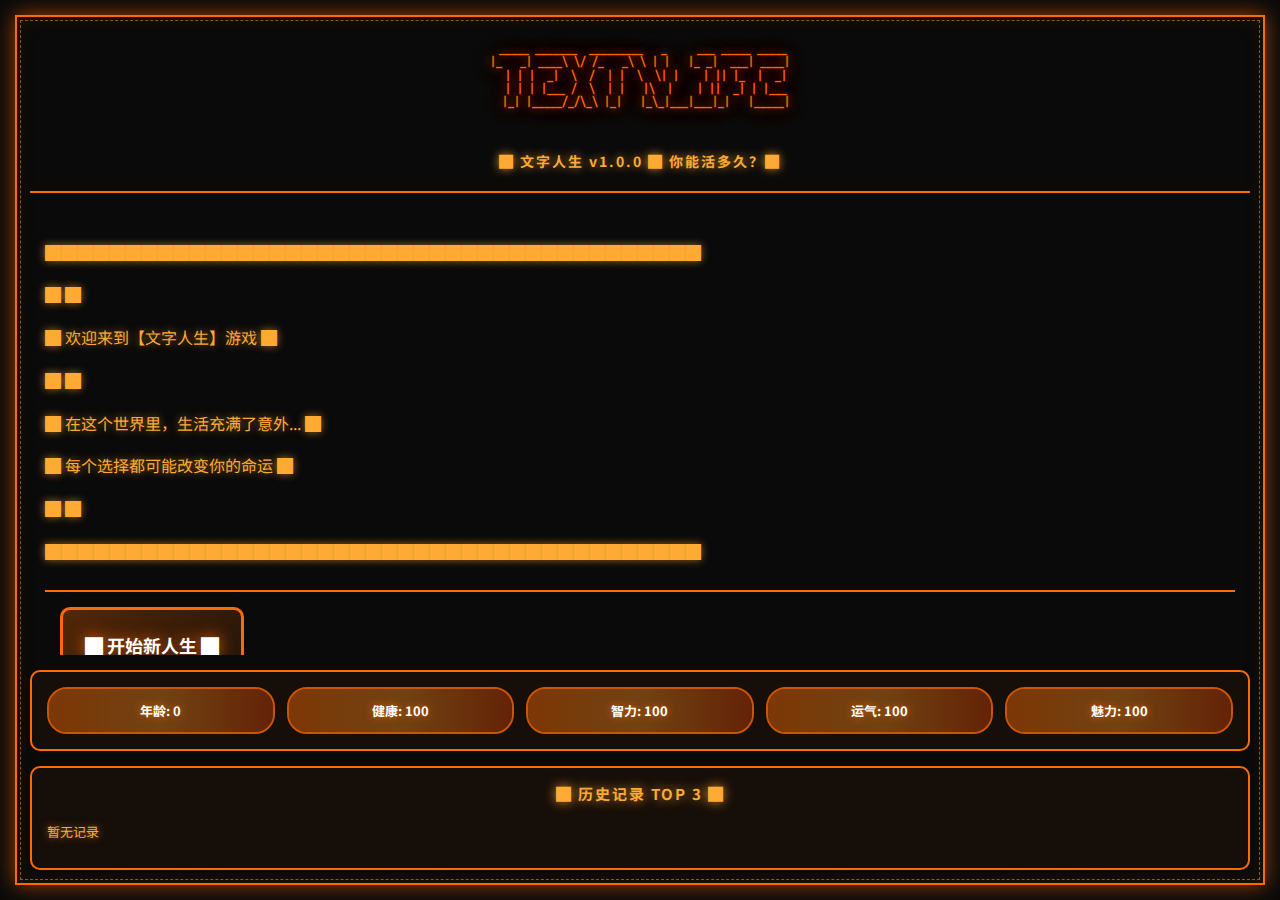
<file: index.html>
<!DOCTYPE html>
<html lang="zh-CN">
<head>
    <meta charset="UTF-8">
    <meta name="viewport" content="width=device-width, initial-scale=1.0">
    <title>TEXT LIFE - 文字人生</title>

    <!-- Google Fonts -->
    <link rel="preconnect" href="https://fonts.googleapis.com">
    <link rel="preconnect" href="https://fonts.gstatic.com" crossorigin>
    <link href="https://fonts.googleapis.com/css2?family=Orbitron:wght@400;700;900&family=Noto+Sans+SC:wght@400;700&family=Share+Tech+Mono&display=swap" rel="stylesheet">

    <link rel="stylesheet" href="style.css">
</head>
<body>
    <div id="terminal">
        <div id="header">
            <div class="ascii-art">
 _____ _______  _________   _     ___ _____ _____
|_   _| ____\ \/ /_   _\ \ | |   |_ _|  ___| ____|
  | | |  _|  \  /  | |  \  \| |    | || |_  |  _|
  | | | |___ /  \  | |   |\  |    | ||  _| | |___
  |_| |_____/_/\_\ |_|   |_\_|___|___|_|   |_____|

            </div>
            <div class="subtitle">█ 文字人生 v1.0.0 █ 你能活多久？█</div>
        </div>

        <div id="game-container">
            <div id="output"></div>
            <div id="choices"></div>
        </div>

        <div id="stats-bar">
            <span id="age">年龄: 0</span>
            <span id="health">健康: 100</span>
            <span id="intelligence">智力: 100</span>
            <span id="luck">运气: 100</span>
            <span id="charm">魅力: 100</span>
        </div>

        <div id="highscores">
            <div class="highscore-title">█ 历史记录 TOP 3 █</div>
            <div id="highscore-list"></div>
        </div>
    </div>

    <script src="particles.js"></script>
    <script src="config.js"></script>
    <script src="events.js"></script>
    <script src="game.js"></script>
</body>
</html>
</file>
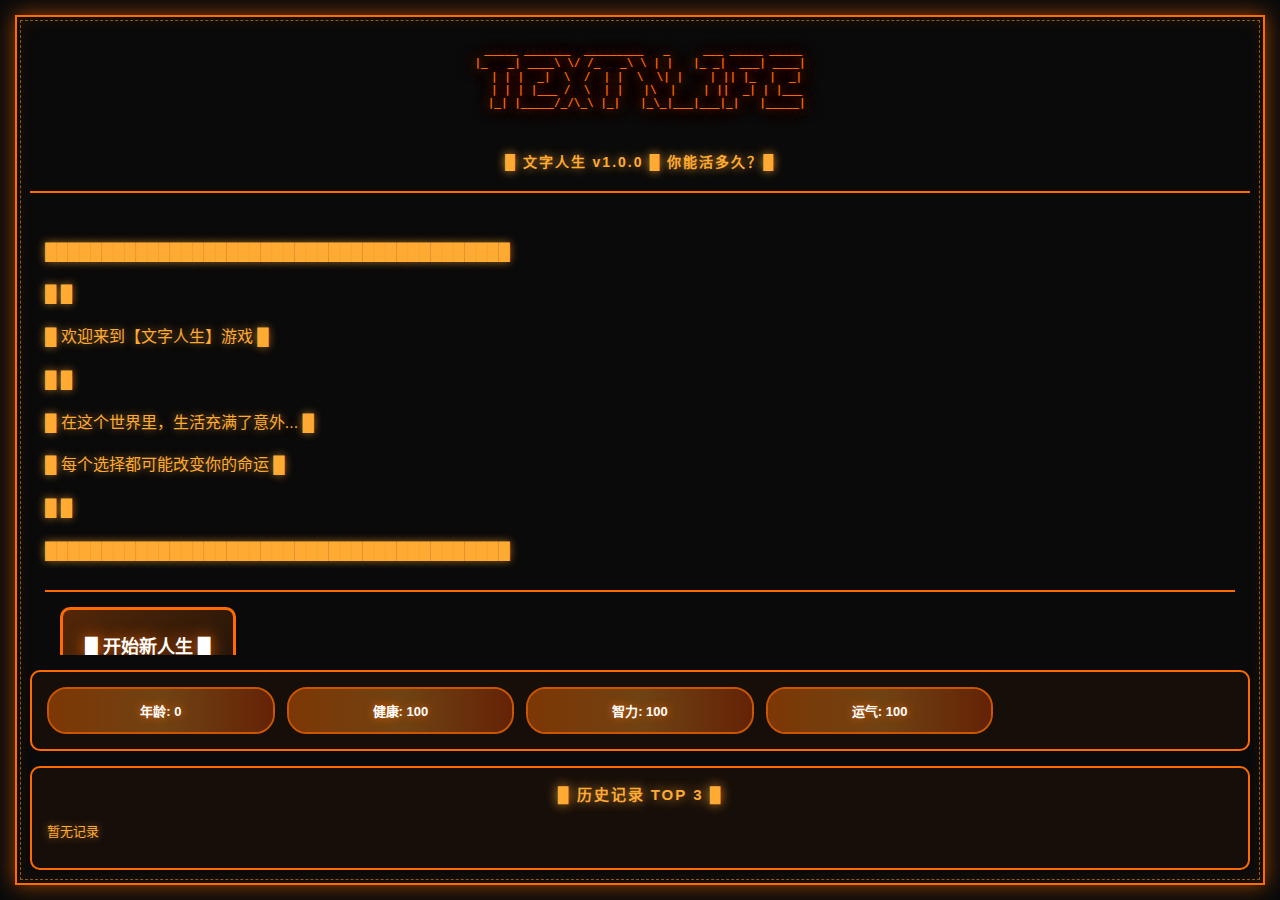
<file: src/index.html>
<!DOCTYPE html>
<html lang="zh-CN">
<head>
    <meta charset="UTF-8">
    <meta name="viewport" content="width=device-width, initial-scale=1.0">
    <title>文字人生 - Text Life</title>
    <link rel="stylesheet" href="style.css">
</head>
<body>
    <div id="terminal">
        <div id="header">
            <div class="ascii-art">
 _____ _______  _________   _     ___ _____ _____
|_   _| ____\ \/ /_   _\ \ | |   |_ _|  ___| ____|
  | | |  _|  \  /  | |  \  \| |    | || |_  |  _|
  | | | |___ /  \  | |   |\  |    | ||  _| | |___
  |_| |_____/_/\_\ |_|   |_\_|___|___|_|   |_____|

            </div>
            <div class="subtitle">█ 文字人生 v1.0.0 █ 你能活多久？█</div>
        </div>

        <div id="game-container">
            <div id="output"></div>
            <div id="choices"></div>
        </div>

        <div id="stats-bar">
            <span id="age">年龄: 0</span>
            <span id="health">健康: 100</span>
            <span id="intelligence">智力: 100</span>
            <span id="luck">运气: 100</span>
        </div>

        <div id="highscores">
            <div class="highscore-title">█ 历史记录 TOP 3 █</div>
            <div id="highscore-list"></div>
        </div>
    </div>

    <script src="config.js"></script>
    <script src="game.js"></script>
</body>
</html>
</file>
<file: style.css>
/* ============================================
   TEXT LIFE - 橙色赛博朋克风格
   ============================================ */

/* CSS 变量系统 */
:root {
    /* 橙色主题色 */
    --primary-orange: #FF6B00;
    --secondary-orange: #FF4500;
    --accent-orange: #FFAA33;
    --dark-orange: #CC5500;

    /* 背景色 */
    --bg-black: #000000;
    --bg-dark: #0a0a0a;
    --bg-panel: rgba(255, 107, 0, 0.05);

    /* 文字颜色 */
    --text-primary: #FF6B00;
    --text-secondary: #FFAA33;
    --text-dim: #CC5500;
    --text-white: #FFFFFF;

    /* 状态颜色 */
    --color-success: #00FF88;
    --color-failure: #FF4444;
    --color-death: #FF0000;
    --color-age: #FFD700;

    /* 字体 */
    --font-primary: 'Orbitron', 'Courier New', monospace;
    --font-chinese: 'Noto Sans SC', sans-serif;
    --font-mono: 'Share Tech Mono', 'Consolas', monospace;
}

* {
    margin: 0;
    padding: 0;
    box-sizing: border-box;
}

body {
    background: var(--bg-black);
    color: var(--text-primary);
    font-family: var(--font-mono);
    overflow: hidden;
    position: relative;
}

/* 橙色扫描线背景 */
body::before {
    content: '';
    position: fixed;
    top: 0;
    left: 0;
    width: 100%;
    height: 100%;
    background-image:
        repeating-linear-gradient(
            0deg,
            rgba(255, 107, 0, 0.03) 0px,
            transparent 1px,
            transparent 2px,
            rgba(255, 107, 0, 0.03) 3px
        );
    animation: scanlines 4s linear infinite;
    pointer-events: none;
    z-index: 1;
}

@keyframes scanlines {
    0% {
        background-position: 0 0;
    }
    100% {
        background-position: 0 100%;
    }
}

/* 全屏终端容器 */
#terminal {
    width: 100vw;
    height: 100vh;
    padding: 30px;
    display: flex;
    flex-direction: column;
    position: relative;
    z-index: 2;
    background: var(--bg-dark);
}

/* 双线发光边框系统 */
#terminal::before {
    content: '';
    position: absolute;
    top: 15px;
    left: 15px;
    right: 15px;
    bottom: 15px;
    border: 2px solid var(--primary-orange);
    box-shadow:
        0 0 20px rgba(255, 107, 0, 0.6),
        inset 0 0 20px rgba(255, 107, 0, 0.1);
    pointer-events: none;
    z-index: 1;
    animation: borderFlow 2s linear infinite;
}

#terminal::after {
    content: '';
    position: absolute;
    top: 20px;
    left: 20px;
    right: 20px;
    bottom: 20px;
    border: 1px dashed var(--accent-orange);
    opacity: 0.5;
    pointer-events: none;
    z-index: 1;
}

@keyframes borderFlow {
    0%, 100% {
        box-shadow:
            0 0 20px rgba(255, 107, 0, 0.6),
            inset 0 0 20px rgba(255, 107, 0, 0.1);
    }
    50% {
        box-shadow:
            0 0 30px rgba(255, 107, 0, 0.8),
            inset 0 0 30px rgba(255, 107, 0, 0.15);
    }
}

/* 头部区域 */
#header {
    text-align: center;
    margin-bottom: 20px;
    border-bottom: 2px solid var(--primary-orange);
    padding-bottom: 20px;
    position: relative;
    z-index: 10;
}

/* TEXT LIFE Logo 增强 */
.ascii-art {
    font-size: 11px;
    line-height: 1.2;
    white-space: pre;
    color: var(--primary-orange);
    text-shadow:
        0 0 10px rgba(255, 107, 0, 0.8),
        0 0 20px rgba(255, 107, 0, 0.6),
        0 0 30px rgba(255, 107, 0, 0.4);
    font-family: var(--font-mono);
    font-weight: bold;
    animation: logoBreathing 2s ease-in-out infinite;
}

@keyframes logoBreathing {
    0%, 100% {
        opacity: 1;
        text-shadow:
            0 0 10px rgba(255, 107, 0, 0.8),
            0 0 20px rgba(255, 107, 0, 0.6),
            0 0 30px rgba(255, 107, 0, 0.4);
    }
    50% {
        opacity: 0.85;
        text-shadow:
            0 0 15px rgba(255, 107, 0, 1),
            0 0 30px rgba(255, 107, 0, 0.8),
            0 0 45px rgba(255, 107, 0, 0.6);
    }
}

.subtitle {
    font-size: 14px;
    margin-top: 15px;
    color: var(--accent-orange);
    text-shadow: 0 0 10px rgba(255, 170, 51, 0.8);
    font-family: var(--font-chinese);
    font-weight: bold;
    letter-spacing: 2px;
}

/* 游戏容器 */
#game-container {
    flex: 1;
    overflow-y: auto;
    padding: 15px;
    margin-bottom: 15px;
    position: relative;
    z-index: 10;
    scrollbar-width: thin;
    scrollbar-color: var(--primary-orange) var(--bg-black);
}

#game-container::-webkit-scrollbar {
    width: 10px;
}

#game-container::-webkit-scrollbar-track {
    background: var(--bg-black);
    border-left: 1px solid var(--dark-orange);
}

#game-container::-webkit-scrollbar-thumb {
    background: linear-gradient(180deg, var(--primary-orange), var(--secondary-orange));
    border-radius: 5px;
    border: 1px solid var(--accent-orange);
}

#game-container::-webkit-scrollbar-thumb:hover {
    background: linear-gradient(180deg, var(--accent-orange), var(--primary-orange));
}

/* 输出文本 */
#output {
    margin-bottom: 20px;
}

.line {
    margin: 6px 0;
    padding: 4px 0;
    line-height: 1.8;
    font-family: var(--font-chinese);
    animation: fadeIn 0.4s ease-in;
}

@keyframes fadeIn {
    from {
        opacity: 0;
        transform: translateX(-10px);
    }
    to {
        opacity: 1;
        transform: translateX(0);
    }
}

/* 年龄标记样式 */
.line.age {
    color: var(--color-age);
    font-weight: bold;
    font-size: 1.15em;
    margin: 25px 0 12px 0;
    padding: 10px 0;
    border-top: 2px solid var(--primary-orange);
    border-bottom: 2px solid var(--primary-orange);
    text-shadow:
        0 0 10px rgba(255, 215, 0, 0.8),
        0 0 20px rgba(255, 215, 0, 0.5);
    text-align: center;
    background: rgba(255, 215, 0, 0.08);
    letter-spacing: 3px;
}

.line.system {
    color: var(--accent-orange);
    text-shadow: 0 0 8px rgba(255, 170, 51, 0.6);
}

.line.event {
    color: var(--text-white);
    text-shadow: 0 0 8px rgba(255, 107, 0, 0.8);
    background: linear-gradient(90deg,
        rgba(255, 107, 0, 0.15) 0%,
        rgba(255, 107, 0, 0.05) 100%);
    padding: 12px 15px;
    margin: 10px 0;
    border-left: 4px solid var(--primary-orange);
    border-radius: 0 8px 8px 0;
}

.line.normal {
    color: var(--text-secondary);
}

.line.death {
    color: var(--color-death);
    text-shadow:
        0 0 15px rgba(255, 0, 0, 0.8),
        0 0 25px rgba(255, 0, 0, 0.5);
    font-weight: bold;
    animation: deathFlash 0.5s ease-in-out 3;
}

@keyframes deathFlash {
    0%, 100% {
        opacity: 1;
        transform: scale(1);
    }
    50% {
        opacity: 0.5;
        transform: scale(1.02);
    }
}

.line.success {
    color: var(--color-success);
    text-shadow: 0 0 8px rgba(0, 255, 136, 0.6);
}

.line.failure {
    color: var(--color-failure);
    text-shadow: 0 0 8px rgba(255, 68, 68, 0.6);
}

/* 选项按钮区域 */
#choices {
    padding: 15px;
    border-top: 2px solid var(--primary-orange);
    position: relative;
    z-index: 10;
}

/* SVG六边形按钮 */
.choice-button {
    display: block;
    width: 100%;
    margin: 12px 0;
    padding: 18px 25px;
    background: linear-gradient(135deg,
        rgba(255, 107, 0, 0.15) 0%,
        rgba(255, 107, 0, 0.05) 100%);
    border: 2px solid var(--primary-orange);
    color: var(--text-white);
    font-family: var(--font-chinese);
    font-size: 16px;
    font-weight: bold;
    cursor: pointer;
    transition: all 0.3s ease;
    text-align: left;
    position: relative;
    overflow: hidden;
    border-radius: 8px;
    clip-path: polygon(
        10px 0%, calc(100% - 10px) 0%,
        100% 10px, 100% calc(100% - 10px),
        calc(100% - 10px) 100%, 10px 100%,
        0% calc(100% - 10px), 0% 10px
    );
}

.choice-button::before {
    content: "▸ ";
    margin-right: 8px;
    color: var(--primary-orange);
    font-size: 1.2em;
}

.choice-button::after {
    content: '';
    position: absolute;
    top: 0;
    left: -100%;
    width: 100%;
    height: 100%;
    background: linear-gradient(90deg,
        transparent,
        rgba(255, 107, 0, 0.3),
        transparent);
    transition: left 0.5s ease;
}

.choice-button:hover {
    background: linear-gradient(135deg,
        rgba(255, 107, 0, 0.3) 0%,
        rgba(255, 107, 0, 0.15) 100%);
    box-shadow:
        0 0 20px rgba(255, 107, 0, 0.6),
        inset 0 0 20px rgba(255, 107, 0, 0.2);
    border-color: var(--accent-orange);
    transform: translateX(5px);
}

.choice-button:hover::after {
    left: 100%;
}

.choice-button:active {
    transform: scale(0.98) translateX(5px);
}

.choice-button.dangerous {
    border-color: var(--color-death);
    background: linear-gradient(135deg,
        rgba(255, 0, 0, 0.15) 0%,
        rgba(255, 0, 0, 0.05) 100%);
}

.choice-button.dangerous:hover {
    background: linear-gradient(135deg,
        rgba(255, 0, 0, 0.3) 0%,
        rgba(255, 0, 0, 0.15) 100%);
    box-shadow:
        0 0 20px rgba(255, 0, 0, 0.6),
        inset 0 0 20px rgba(255, 0, 0, 0.2);
}

/* 圆角渐变进度条状态栏 */
#stats-bar {
    display: grid;
    grid-template-columns: repeat(5, 1fr);
    gap: 12px;
    padding: 15px;
    border: 2px solid var(--primary-orange);
    background: var(--bg-panel);
    position: relative;
    z-index: 10;
    border-radius: 10px;
}

#stats-bar span {
    position: relative;
    padding: 12px 15px;
    background: linear-gradient(90deg,
        rgba(255, 107, 0, 0.2) 0%,
        rgba(255, 107, 0, 0.05) 100%);
    border: 2px solid var(--dark-orange);
    border-radius: 20px;
    font-size: 13px;
    font-family: var(--font-chinese);
    font-weight: bold;
    color: var(--text-white);
    text-align: center;
    text-shadow: 0 0 8px rgba(255, 107, 0, 0.8);
    overflow: hidden;
}

#stats-bar span::before {
    content: '';
    position: absolute;
    top: 0;
    left: 0;
    height: 100%;
    width: var(--progress, 100%);
    background: linear-gradient(90deg,
        var(--primary-orange) 0%,
        var(--accent-orange) 50%,
        var(--secondary-orange) 100%);
    opacity: 0.3;
    z-index: -1;
    transition: width 0.5s ease;
    border-radius: 18px;
}

/* 排行榜 */
#highscores {
    margin-top: 15px;
    padding: 15px;
    border: 2px solid var(--primary-orange);
    background: var(--bg-panel);
    max-height: 200px;
    border-radius: 10px;
    position: relative;
    z-index: 10;
    overflow-y: auto;
    scrollbar-width: thin;
    scrollbar-color: var(--primary-orange) var(--bg-black);
}

#highscores::-webkit-scrollbar {
    width: 8px;
}

#highscores::-webkit-scrollbar-track {
    background: var(--bg-black);
}

#highscores::-webkit-scrollbar-thumb {
    background: var(--primary-orange);
    border-radius: 4px;
}

.highscore-title {
    text-align: center;
    margin-bottom: 12px;
    font-weight: bold;
    font-family: var(--font-chinese);
    color: var(--accent-orange);
    text-shadow: 0 0 12px rgba(255, 170, 51, 0.8);
    font-size: 15px;
    letter-spacing: 2px;
}

#highscore-list {
    font-size: 13px;
    font-family: var(--font-chinese);
}

.highscore-item {
    padding: 8px;
    margin: 5px 0;
    border-left: 4px solid var(--primary-orange);
    padding-left: 12px;
    background: linear-gradient(90deg,
        rgba(255, 107, 0, 0.1) 0%,
        transparent 100%);
    border-radius: 0 5px 5px 0;
    color: var(--text-secondary);
}

/* 按钮组 */
.button-group {
    display: flex;
    gap: 15px;
    margin-top: 15px;
}

.start-button {
    flex: 1;
    padding: 22px;
    background: linear-gradient(135deg,
        rgba(255, 107, 0, 0.3) 0%,
        rgba(255, 107, 0, 0.1) 100%);
    border: 3px solid var(--primary-orange);
    color: var(--text-white);
    font-family: var(--font-chinese);
    font-size: 18px;
    font-weight: bold;
    cursor: pointer;
    transition: all 0.3s ease;
    text-shadow: 0 0 15px rgba(255, 107, 0, 0.8);
    border-radius: 10px;
    position: relative;
    overflow: hidden;
}

.start-button::before {
    content: '';
    position: absolute;
    top: 50%;
    left: 50%;
    width: 0;
    height: 0;
    border-radius: 50%;
    background: rgba(255, 170, 51, 0.4);
    transform: translate(-50%, -50%);
    transition: width 0.6s ease, height 0.6s ease;
}

.start-button:hover::before {
    width: 300%;
    height: 300%;
}

.start-button:hover {
    background: linear-gradient(135deg,
        rgba(255, 107, 0, 0.5) 0%,
        rgba(255, 107, 0, 0.2) 100%);
    box-shadow:
        0 0 30px rgba(255, 107, 0, 0.8),
        inset 0 0 20px rgba(255, 107, 0, 0.3);
    border-color: var(--accent-orange);
    transform: scale(1.03);
}

.start-button:active {
    transform: scale(0.98);
}

/* 加载动画 */
.loading {
    text-align: center;
    font-size: 20px;
    color: var(--accent-orange);
    text-shadow: 0 0 10px rgba(255, 170, 51, 0.8);
}

.loading::after {
    content: "...";
    animation: dots 1.5s steps(4, end) infinite;
}

@keyframes dots {
    0%, 20% {
        content: ".";
    }
    40% {
        content: "..";
    }
    60%, 100% {
        content: "...";
    }
}
</file>
<file: src/style.css>
/* ============================================
   TEXT LIFE - 橙色赛博朋克风格
   ============================================ */

/* CSS 变量系统 */
:root {
    /* 橙色主题色 */
    --primary-orange: #FF6B00;
    --secondary-orange: #FF4500;
    --accent-orange: #FFAA33;
    --dark-orange: #CC5500;

    /* 背景色 */
    --bg-black: #000000;
    --bg-dark: #0a0a0a;
    --bg-panel: rgba(255, 107, 0, 0.05);

    /* 文字颜色 */
    --text-primary: #FF6B00;
    --text-secondary: #FFAA33;
    --text-dim: #CC5500;
    --text-white: #FFFFFF;

    /* 状态颜色 */
    --color-success: #00FF88;
    --color-failure: #FF4444;
    --color-death: #FF0000;
    --color-age: #FFD700;

    /* 字体 */
    --font-primary: 'Orbitron', 'Courier New', monospace;
    --font-chinese: 'Noto Sans SC', sans-serif;
    --font-mono: 'Share Tech Mono', 'Consolas', monospace;
}

* {
    margin: 0;
    padding: 0;
    box-sizing: border-box;
}

body {
    background: var(--bg-black);
    color: var(--text-primary);
    font-family: var(--font-mono);
    overflow: hidden;
    position: relative;
}

/* 橙色扫描线背景 */
body::before {
    content: '';
    position: fixed;
    top: 0;
    left: 0;
    width: 100%;
    height: 100%;
    background-image:
        repeating-linear-gradient(
            0deg,
            rgba(255, 107, 0, 0.03) 0px,
            transparent 1px,
            transparent 2px,
            rgba(255, 107, 0, 0.03) 3px
        );
    animation: scanlines 4s linear infinite;
    pointer-events: none;
    z-index: 1;
}

@keyframes scanlines {
    0% {
        background-position: 0 0;
    }
    100% {
        background-position: 0 100%;
    }
}

/* 全屏终端容器 */
#terminal {
    width: 100vw;
    height: 100vh;
    padding: 30px;
    display: flex;
    flex-direction: column;
    position: relative;
    z-index: 2;
    background: var(--bg-dark);
}

/* 双线发光边框系统 */
#terminal::before {
    content: '';
    position: absolute;
    top: 15px;
    left: 15px;
    right: 15px;
    bottom: 15px;
    border: 2px solid var(--primary-orange);
    box-shadow:
        0 0 20px rgba(255, 107, 0, 0.6),
        inset 0 0 20px rgba(255, 107, 0, 0.1);
    pointer-events: none;
    z-index: 1;
    animation: borderFlow 2s linear infinite;
}

#terminal::after {
    content: '';
    position: absolute;
    top: 20px;
    left: 20px;
    right: 20px;
    bottom: 20px;
    border: 1px dashed var(--accent-orange);
    opacity: 0.5;
    pointer-events: none;
    z-index: 1;
}

@keyframes borderFlow {
    0%, 100% {
        box-shadow:
            0 0 20px rgba(255, 107, 0, 0.6),
            inset 0 0 20px rgba(255, 107, 0, 0.1);
    }
    50% {
        box-shadow:
            0 0 30px rgba(255, 107, 0, 0.8),
            inset 0 0 30px rgba(255, 107, 0, 0.15);
    }
}

/* 头部区域 */
#header {
    text-align: center;
    margin-bottom: 20px;
    border-bottom: 2px solid var(--primary-orange);
    padding-bottom: 20px;
    position: relative;
    z-index: 10;
}

/* TEXT LIFE Logo 增强 */
.ascii-art {
    font-size: 11px;
    line-height: 1.2;
    white-space: pre;
    color: var(--primary-orange);
    text-shadow:
        0 0 10px rgba(255, 107, 0, 0.8),
        0 0 20px rgba(255, 107, 0, 0.6),
        0 0 30px rgba(255, 107, 0, 0.4);
    font-family: var(--font-mono);
    font-weight: bold;
    animation: logoBreathing 2s ease-in-out infinite;
}

@keyframes logoBreathing {
    0%, 100% {
        opacity: 1;
        text-shadow:
            0 0 10px rgba(255, 107, 0, 0.8),
            0 0 20px rgba(255, 107, 0, 0.6),
            0 0 30px rgba(255, 107, 0, 0.4);
    }
    50% {
        opacity: 0.85;
        text-shadow:
            0 0 15px rgba(255, 107, 0, 1),
            0 0 30px rgba(255, 107, 0, 0.8),
            0 0 45px rgba(255, 107, 0, 0.6);
    }
}

.subtitle {
    font-size: 14px;
    margin-top: 15px;
    color: var(--accent-orange);
    text-shadow: 0 0 10px rgba(255, 170, 51, 0.8);
    font-family: var(--font-chinese);
    font-weight: bold;
    letter-spacing: 2px;
}

/* 游戏容器 */
#game-container {
    flex: 1;
    overflow-y: auto;
    padding: 15px;
    margin-bottom: 15px;
    position: relative;
    z-index: 10;
    scrollbar-width: thin;
    scrollbar-color: var(--primary-orange) var(--bg-black);
}

#game-container::-webkit-scrollbar {
    width: 10px;
}

#game-container::-webkit-scrollbar-track {
    background: var(--bg-black);
    border-left: 1px solid var(--dark-orange);
}

#game-container::-webkit-scrollbar-thumb {
    background: linear-gradient(180deg, var(--primary-orange), var(--secondary-orange));
    border-radius: 5px;
    border: 1px solid var(--accent-orange);
}

#game-container::-webkit-scrollbar-thumb:hover {
    background: linear-gradient(180deg, var(--accent-orange), var(--primary-orange));
}

/* 输出文本 */
#output {
    margin-bottom: 20px;
}

.line {
    margin: 6px 0;
    padding: 4px 0;
    line-height: 1.8;
    font-family: var(--font-chinese);
    animation: fadeIn 0.4s ease-in;
}

@keyframes fadeIn {
    from {
        opacity: 0;
        transform: translateX(-10px);
    }
    to {
        opacity: 1;
        transform: translateX(0);
    }
}

/* 年龄标记样式 */
.line.age {
    color: var(--color-age);
    font-weight: bold;
    font-size: 1.15em;
    margin: 25px 0 12px 0;
    padding: 10px 0;
    border-top: 2px solid var(--primary-orange);
    border-bottom: 2px solid var(--primary-orange);
    text-shadow:
        0 0 10px rgba(255, 215, 0, 0.8),
        0 0 20px rgba(255, 215, 0, 0.5);
    text-align: center;
    background: rgba(255, 215, 0, 0.08);
    letter-spacing: 3px;
}

.line.system {
    color: var(--accent-orange);
    text-shadow: 0 0 8px rgba(255, 170, 51, 0.6);
}

.line.event {
    color: var(--text-white);
    text-shadow: 0 0 8px rgba(255, 107, 0, 0.8);
    background: linear-gradient(90deg,
        rgba(255, 107, 0, 0.15) 0%,
        rgba(255, 107, 0, 0.05) 100%);
    padding: 12px 15px;
    margin: 10px 0;
    border-left: 4px solid var(--primary-orange);
    border-radius: 0 8px 8px 0;
}

.line.normal {
    color: var(--text-secondary);
}

.line.death {
    color: var(--color-death);
    text-shadow:
        0 0 15px rgba(255, 0, 0, 0.8),
        0 0 25px rgba(255, 0, 0, 0.5);
    font-weight: bold;
    animation: deathFlash 0.5s ease-in-out 3;
}

@keyframes deathFlash {
    0%, 100% {
        opacity: 1;
        transform: scale(1);
    }
    50% {
        opacity: 0.5;
        transform: scale(1.02);
    }
}

.line.success {
    color: var(--color-success);
    text-shadow: 0 0 8px rgba(0, 255, 136, 0.6);
}

.line.failure {
    color: var(--color-failure);
    text-shadow: 0 0 8px rgba(255, 68, 68, 0.6);
}

/* 选项按钮区域 */
#choices {
    padding: 15px;
    border-top: 2px solid var(--primary-orange);
    position: relative;
    z-index: 10;
}

/* SVG六边形按钮 */
.choice-button {
    display: block;
    width: 100%;
    margin: 12px 0;
    padding: 18px 25px;
    background: linear-gradient(135deg,
        rgba(255, 107, 0, 0.15) 0%,
        rgba(255, 107, 0, 0.05) 100%);
    border: 2px solid var(--primary-orange);
    color: var(--text-white);
    font-family: var(--font-chinese);
    font-size: 16px;
    font-weight: bold;
    cursor: pointer;
    transition: all 0.3s ease;
    text-align: left;
    position: relative;
    overflow: hidden;
    border-radius: 8px;
    clip-path: polygon(
        10px 0%, calc(100% - 10px) 0%,
        100% 10px, 100% calc(100% - 10px),
        calc(100% - 10px) 100%, 10px 100%,
        0% calc(100% - 10px), 0% 10px
    );
}

.choice-button::before {
    content: "▸ ";
    margin-right: 8px;
    color: var(--primary-orange);
    font-size: 1.2em;
}

.choice-button::after {
    content: '';
    position: absolute;
    top: 0;
    left: -100%;
    width: 100%;
    height: 100%;
    background: linear-gradient(90deg,
        transparent,
        rgba(255, 107, 0, 0.3),
        transparent);
    transition: left 0.5s ease;
}

.choice-button:hover {
    background: linear-gradient(135deg,
        rgba(255, 107, 0, 0.3) 0%,
        rgba(255, 107, 0, 0.15) 100%);
    box-shadow:
        0 0 20px rgba(255, 107, 0, 0.6),
        inset 0 0 20px rgba(255, 107, 0, 0.2);
    border-color: var(--accent-orange);
    transform: translateX(5px);
}

.choice-button:hover::after {
    left: 100%;
}

.choice-button:active {
    transform: scale(0.98) translateX(5px);
}

.choice-button.dangerous {
    border-color: var(--color-death);
    background: linear-gradient(135deg,
        rgba(255, 0, 0, 0.15) 0%,
        rgba(255, 0, 0, 0.05) 100%);
}

.choice-button.dangerous:hover {
    background: linear-gradient(135deg,
        rgba(255, 0, 0, 0.3) 0%,
        rgba(255, 0, 0, 0.15) 100%);
    box-shadow:
        0 0 20px rgba(255, 0, 0, 0.6),
        inset 0 0 20px rgba(255, 0, 0, 0.2);
}

/* 圆角渐变进度条状态栏 */
#stats-bar {
    display: grid;
    grid-template-columns: repeat(5, 1fr);
    gap: 12px;
    padding: 15px;
    border: 2px solid var(--primary-orange);
    background: var(--bg-panel);
    position: relative;
    z-index: 10;
    border-radius: 10px;
}

#stats-bar span {
    position: relative;
    padding: 12px 15px;
    background: linear-gradient(90deg,
        rgba(255, 107, 0, 0.2) 0%,
        rgba(255, 107, 0, 0.05) 100%);
    border: 2px solid var(--dark-orange);
    border-radius: 20px;
    font-size: 13px;
    font-family: var(--font-chinese);
    font-weight: bold;
    color: var(--text-white);
    text-align: center;
    text-shadow: 0 0 8px rgba(255, 107, 0, 0.8);
    overflow: hidden;
}

#stats-bar span::before {
    content: '';
    position: absolute;
    top: 0;
    left: 0;
    height: 100%;
    width: var(--progress, 100%);
    background: linear-gradient(90deg,
        var(--primary-orange) 0%,
        var(--accent-orange) 50%,
        var(--secondary-orange) 100%);
    opacity: 0.3;
    z-index: -1;
    transition: width 0.5s ease;
    border-radius: 18px;
}

/* 排行榜 */
#highscores {
    margin-top: 15px;
    padding: 15px;
    border: 2px solid var(--primary-orange);
    background: var(--bg-panel);
    max-height: 200px;
    border-radius: 10px;
    position: relative;
    z-index: 10;
    overflow-y: auto;
    scrollbar-width: thin;
    scrollbar-color: var(--primary-orange) var(--bg-black);
}

#highscores::-webkit-scrollbar {
    width: 8px;
}

#highscores::-webkit-scrollbar-track {
    background: var(--bg-black);
}

#highscores::-webkit-scrollbar-thumb {
    background: var(--primary-orange);
    border-radius: 4px;
}

.highscore-title {
    text-align: center;
    margin-bottom: 12px;
    font-weight: bold;
    font-family: var(--font-chinese);
    color: var(--accent-orange);
    text-shadow: 0 0 12px rgba(255, 170, 51, 0.8);
    font-size: 15px;
    letter-spacing: 2px;
}

#highscore-list {
    font-size: 13px;
    font-family: var(--font-chinese);
}

.highscore-item {
    padding: 8px;
    margin: 5px 0;
    border-left: 4px solid var(--primary-orange);
    padding-left: 12px;
    background: linear-gradient(90deg,
        rgba(255, 107, 0, 0.1) 0%,
        transparent 100%);
    border-radius: 0 5px 5px 0;
    color: var(--text-secondary);
}

/* 按钮组 */
.button-group {
    display: flex;
    gap: 15px;
    margin-top: 15px;
}

.start-button {
    flex: 1;
    padding: 22px;
    background: linear-gradient(135deg,
        rgba(255, 107, 0, 0.3) 0%,
        rgba(255, 107, 0, 0.1) 100%);
    border: 3px solid var(--primary-orange);
    color: var(--text-white);
    font-family: var(--font-chinese);
    font-size: 18px;
    font-weight: bold;
    cursor: pointer;
    transition: all 0.3s ease;
    text-shadow: 0 0 15px rgba(255, 107, 0, 0.8);
    border-radius: 10px;
    position: relative;
    overflow: hidden;
}

.start-button::before {
    content: '';
    position: absolute;
    top: 50%;
    left: 50%;
    width: 0;
    height: 0;
    border-radius: 50%;
    background: rgba(255, 170, 51, 0.4);
    transform: translate(-50%, -50%);
    transition: width 0.6s ease, height 0.6s ease;
}

.start-button:hover::before {
    width: 300%;
    height: 300%;
}

.start-button:hover {
    background: linear-gradient(135deg,
        rgba(255, 107, 0, 0.5) 0%,
        rgba(255, 107, 0, 0.2) 100%);
    box-shadow:
        0 0 30px rgba(255, 107, 0, 0.8),
        inset 0 0 20px rgba(255, 107, 0, 0.3);
    border-color: var(--accent-orange);
    transform: scale(1.03);
}

.start-button:active {
    transform: scale(0.98);
}

/* 加载动画 */
.loading {
    text-align: center;
    font-size: 20px;
    color: var(--accent-orange);
    text-shadow: 0 0 10px rgba(255, 170, 51, 0.8);
}

.loading::after {
    content: "...";
    animation: dots 1.5s steps(4, end) infinite;
}

@keyframes dots {
    0%, 20% {
        content: ".";
    }
    40% {
        content: "..";
    }
    60%, 100% {
        content: "...";
    }
}
</file>
